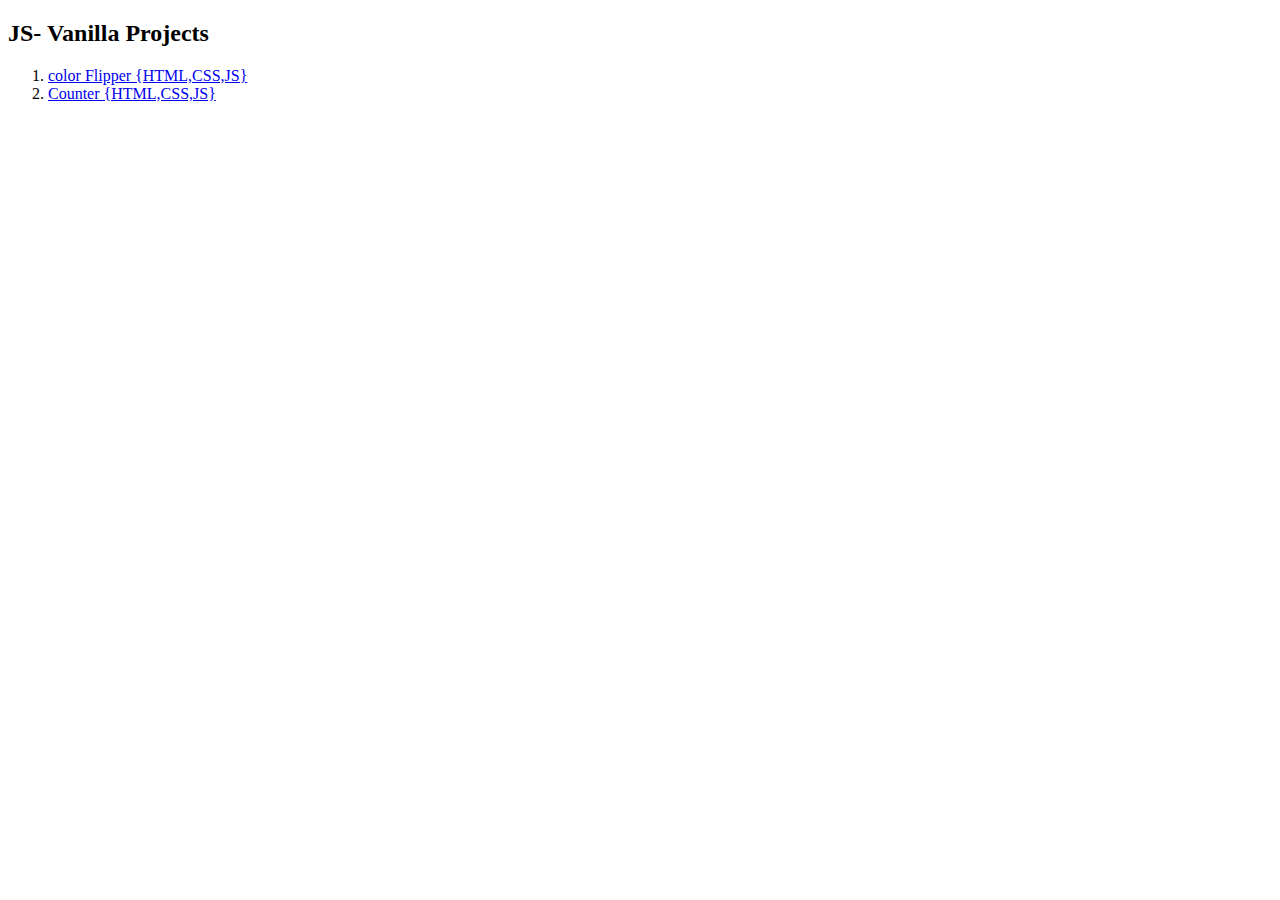
<file: index.html>
<!DOCTYPE html>
<html lang="en">
<head>
    <meta charset="UTF-8">
    <meta http-equiv="X-UA-Compatible" content="IE=edge">
    <meta name="viewport" content="width=device-width, initial-scale=1.0">
    <title>Document</title>
</head>
<body>

    <h2>JS- Vanilla Projects</h2>
    <ol>
        <li><a href="./color-flipper/hex.html"> color Flipper {HTML,CSS,JS} </a></li>
        <li><a href="./counter/index.html"> Counter {HTML,CSS,JS} </a></li>
    </ol>

    
</body>
</html>
</file>
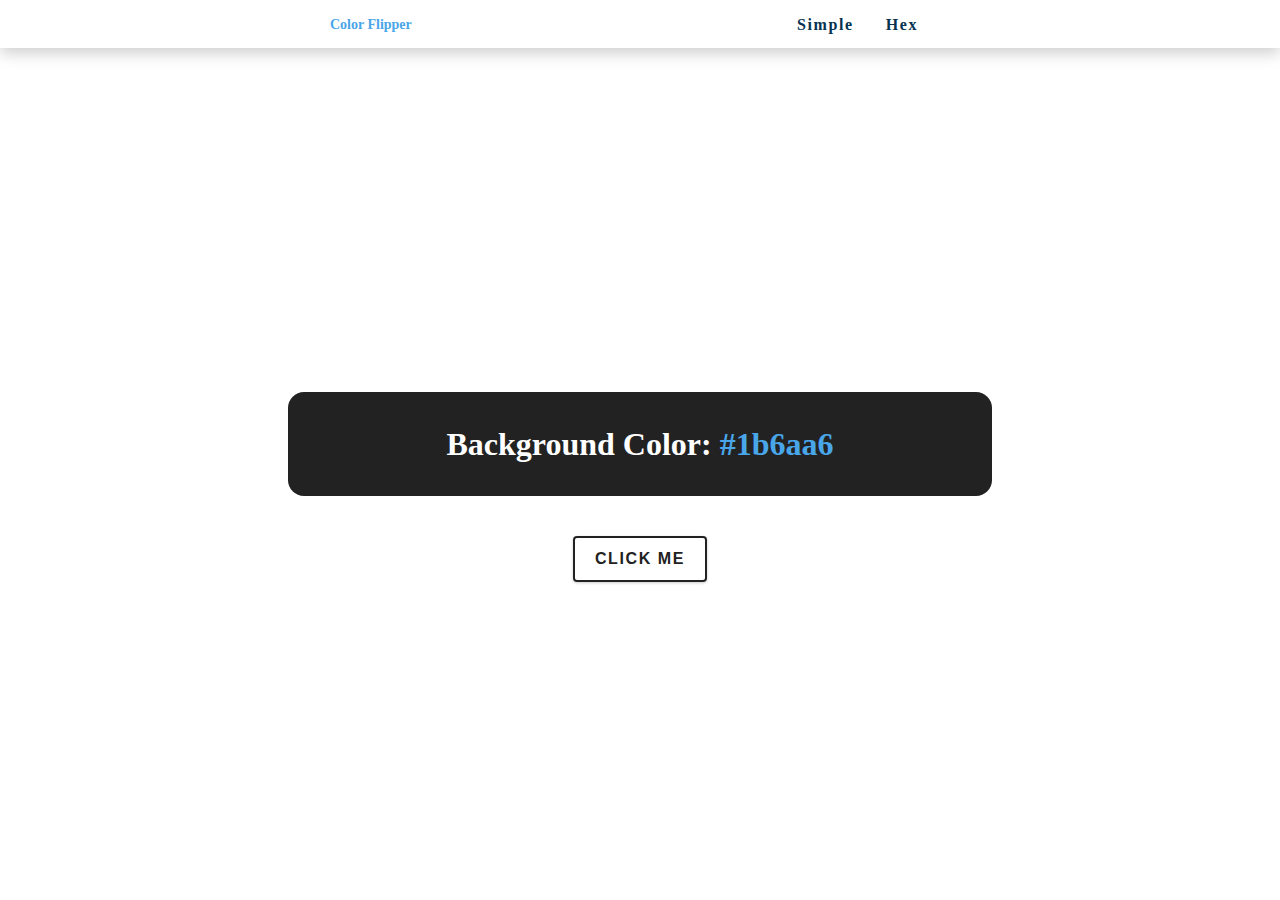
<file: color-flipper/index.html>
<!DOCTYPE html>
<html lang="en">
<head>
    <meta charset="UTF-8">
    <meta http-equiv="X-UA-Compatible" content="IE=edge">
    <meta name="viewport" content="width=device-width, initial-scale=1.0">
    <title>Color Flipper</title>

    <!--Styles-->

    <style>

        h1,
        h2,
        h3,
        h4 {
        letter-spacing: var(--spacing);
        text-transform: capitalize;
        line-height: 1.25;
        margin-bottom: 0.75rem;
        font-family: var(--ff-primary);
        }

        h1 {
        font-size: 3rem;
        }
        h2 {
        font-size: 2rem;
        }
        h3 {
        font-size: 1.25rem;
        }
        h4 {
        font-size: 0.875rem;
        }

        ul{
            list-style-type: none;
        }

        body{
            margin: 0;
            padding: 0;
            border: 0;
            font-size: 1rem;
        }
        h4{
            margin: 0;
            padding: 0;
        }

        a{
            text-decoration: none;
        }

        main {
            min-height: 100vh;
            display: grid;
            place-items: center;
        }

        nav{
            background-color: #fff;
            height: 3rem;
            display: grid;
            align-items: center;
            box-shadow: 0 5px 15px rgba(0, 0, 0, 0.2);
        }

        .nav-center{
            width: 90vw;
            max-width: 620px;
            margin: 0 auto;
            display: flex;
            align-items: center;
            justify-content: space-between;

        }

        .nav-center h4{
            margin-bottom: 0;
            color: hsl(205, 78%, 60%);
        }

        .nav-links{
            display: flex;
        }

        nav a{
            text-transform: capitalize;
            font-weight: 700;
            font-size: 1rem;
            color: hsl(205, 86%, 17%);
            letter-spacing: 0.1rem;
            margin-right: 2rem;
        }

        nav a:hover {
            color: hsl(205, 86%, 17%);
        }
        

        main{
            min-height: calc(100vh - 3rem);
            display: grid;
            place-items: center;
        }

        .container{
            text-align: center;
        }
        
        .container h2{
            background-color: #222;
            color: #fff;
            padding: 2rem;
            width: 40rem;
            border-radius: 1rem;
            margin-bottom: 2.5rem;
        }

        .color{
            color: hsl(205, 78%, 60%);
        }

        .btn-hero{
            font-family: "Roboto", sans-serif;
            text-transform: uppercase;
            background: transparent;
            color:#222;
            letter-spacing: 0.1rem;
            display: inline-block;
            font-weight: 700;
            transition: all 0.3s linear;
            border: 2px solid #222;
            cursor: pointer;
            box-shadow: 0 1px 3px rgba(0, 0, 0, 0.2);
            border-radius: 0.25rem;
            font-size: 1rem;
            padding: 0.75rem 1.25rem;
        }

        .btn-hero:hover {
            color: #fff;
            background: #222;
        }

    </style>

</head>
<body>
    
    <header>
        <nav>
            <div class="nav-center">

                <h4>Color Flipper</h4>

                <ul class="nav-links">
                    <li>
                        <a href="index.html">Simple</a>
                    </li>
                    <li>
                        <a href="hex.html">hex</a>
                    </li>
                </ul>

            </div>
        </nav>        

    </header>

    <main>
        <div class="container">
            <h2>background color: <span class="color"> #1b6aa6 </span></h2>
            <button class="btn btn-hero" id="btn">CLICK ME</button> <!--two classes btn and btn-hero ,, the id for js-->
        </div>
    </main>

    <!--js-->

    <script src="jsfile.js"></script>

</body>
</html>
</file>
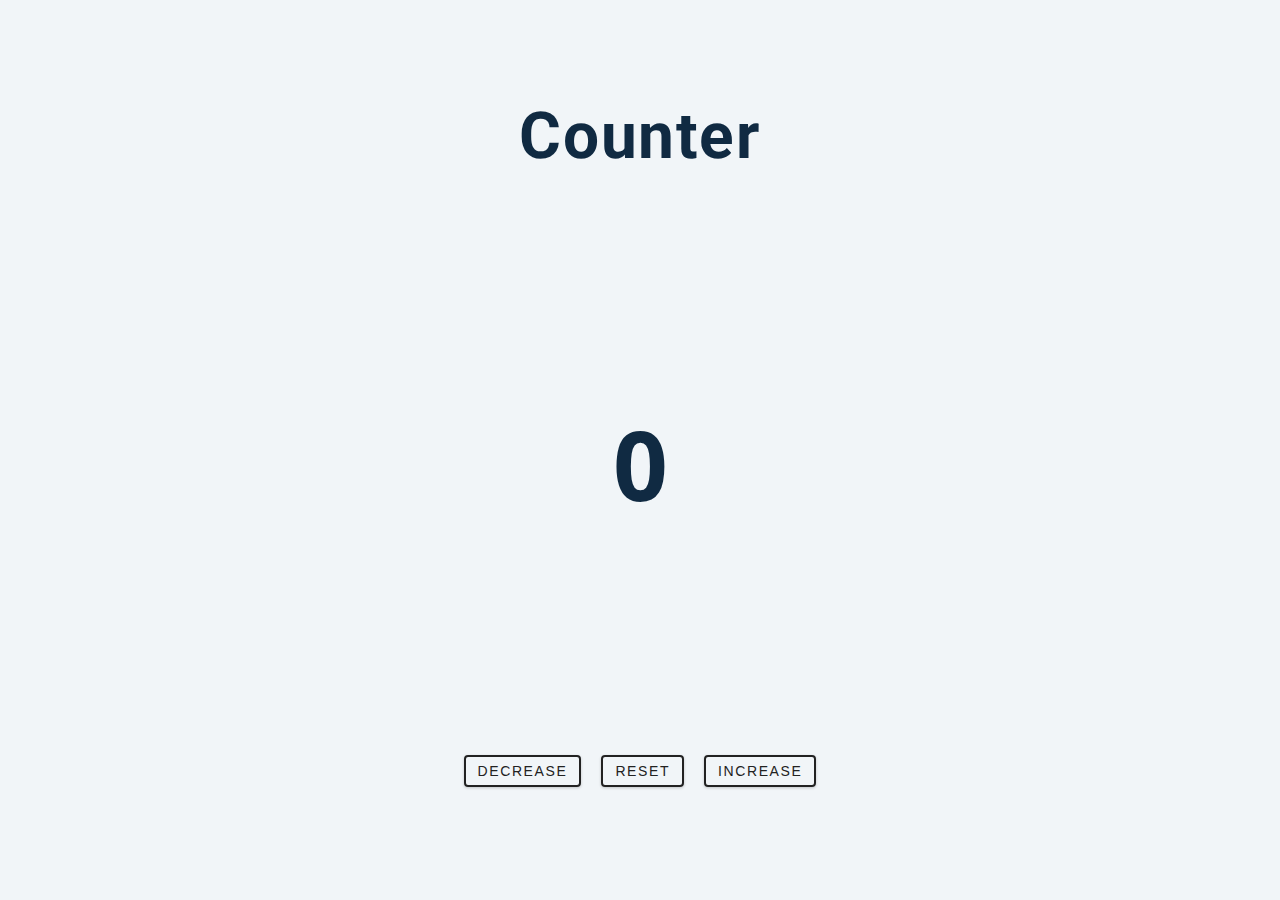
<file: counter/index.html>
<!DOCTYPE html>
<html lang="en">
<head>
    <meta charset="UTF-8">
    <meta http-equiv="X-UA-Compatible" content="IE=edge">
    <meta name="viewport" content="width=device-width, initial-scale=1.0">
    <link rel="stylesheet" href="styling.css">
    <title>Counter</title>
    
</head>
<body>

    <main>

        <h1>Counter</h1>

        <span id="value">0</span>

        <div class="button-container">
            <button class="btn decrease">decrease</button>
            <button class="btn reset">reset</button>
            <button class="btn increase">increase</button>
        </div>

    </main>

    <script src="main.js"></script>
</body>
</html>
</file>
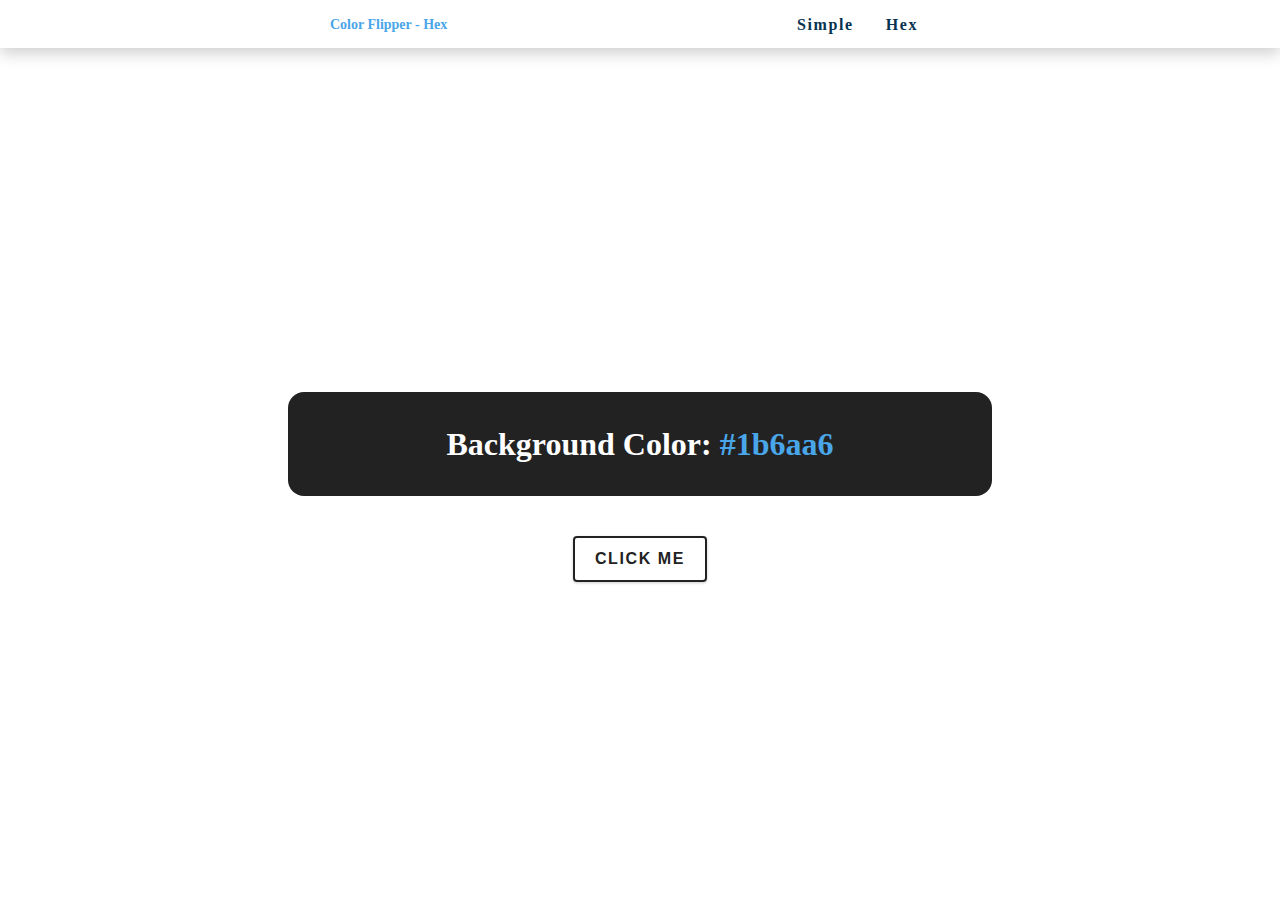
<file: color-flipper/hex.html>
<!DOCTYPE html>
<html lang="en">
<head>
    <meta charset="UTF-8">
    <meta http-equiv="X-UA-Compatible" content="IE=edge">
    <meta name="viewport" content="width=device-width, initial-scale=1.0">
    <title>Color Flipper</title>

    <!--Styles-->

    <style>

        h1,
        h2,
        h3,
        h4 {
        letter-spacing: var(--spacing);
        text-transform: capitalize;
        line-height: 1.25;
        margin-bottom: 0.75rem;
        font-family: var(--ff-primary);
        }

        h1 {
        font-size: 3rem;
        }
        h2 {
        font-size: 2rem;
        }
        h3 {
        font-size: 1.25rem;
        }
        h4 {
        font-size: 0.875rem;
        }

        ul{
            list-style-type: none;
        }

        body{
            margin: 0;
            padding: 0;
            border: 0;
            font-size: 1rem;
        }
        h4{
            margin: 0;
            padding: 0;
        }

        a{
            text-decoration: none;
        }

        main {
            min-height: 100vh;
            display: grid;
            place-items: center;
        }

        nav{
            background-color: #fff;
            height: 3rem;
            display: grid;
            align-items: center;
            box-shadow: 0 5px 15px rgba(0, 0, 0, 0.2);
        }

        .nav-center{
            width: 90vw;
            max-width: 620px;
            margin: 0 auto;
            display: flex;
            align-items: center;
            justify-content: space-between;

        }

        .nav-center h4{
            margin-bottom: 0;
            color: hsl(205, 78%, 60%);
        }

        .nav-links{
            display: flex;
        }

        nav a{
            text-transform: capitalize;
            font-weight: 700;
            font-size: 1rem;
            color: hsl(205, 86%, 17%);
            letter-spacing: 0.1rem;
            margin-right: 2rem;
        }

        nav a:hover {
            color: hsl(205, 86%, 17%);
        }
        

        main{
            min-height: calc(100vh - 3rem);
            display: grid;
            place-items: center;
        }

        .container{
            text-align: center;
        }
        
        .container h2{
            background-color: #222;
            color: #fff;
            padding: 2rem;
            width: 40rem;
            border-radius: 1rem;
            margin-bottom: 2.5rem;
        }

        .color{
            color: hsl(205, 78%, 60%);
        }

        .btn-hero{
            font-family: "Roboto", sans-serif;
            text-transform: uppercase;
            background: transparent;
            color:#222;
            letter-spacing: 0.1rem;
            display: inline-block;
            font-weight: 700;
            transition: all 0.3s linear;
            border: 2px solid #222;
            cursor: pointer;
            box-shadow: 0 1px 3px rgba(0, 0, 0, 0.2);
            border-radius: 0.25rem;
            font-size: 1rem;
            padding: 0.75rem 1.25rem;
        }

        .btn-hero:hover {
            color: #fff;
            background: #222;
        }

    </style>

</head>
<body>
    
    <header>
        <nav>
            <div class="nav-center">

                <h4>Color Flipper - hex</h4>

                <ul class="nav-links">
                    <li>
                        <a href="index.html">Simple</a>
                    </li>
                    <li>
                        <a href="hex.html">hex</a>
                    </li>
                </ul>

            </div>
        </nav>        

    </header>

    <main>
        <div class="container">
            <h2>background color: <span class="color"> #1b6aa6 </span></h2>
            <button class="btn btn-hero" id="btn">CLICK ME</button> <!--two classes btn and btn-hero ,, the id for js-->
        </div>
    </main>

    <!--js-->

    <script src="hex.js"></script>

</body>
</html>
</file>
<file: counter/styling.css>
/*
=============== 
Fonts
===============
*/
@import url("https://fonts.googleapis.com/css?family=Open+Sans|Roboto:400,700&display=swap");

/*
=============== 
Variables
===============
*/

:root {
  /* dark shades of primary color*/
  --clr-primary-1: hsl(205, 86%, 17%);
  --clr-primary-2: hsl(205, 77%, 27%);
  --clr-primary-3: hsl(205, 72%, 37%);
  --clr-primary-4: hsl(205, 63%, 48%);
  /* primary/main color */
  --clr-primary-5: hsl(205, 78%, 60%);
  /* lighter shades of primary color */
  --clr-primary-6: hsl(205, 89%, 70%);
  --clr-primary-7: hsl(205, 90%, 76%);
  --clr-primary-8: hsl(205, 86%, 81%);
  --clr-primary-9: hsl(205, 90%, 88%);
  --clr-primary-10: hsl(205, 100%, 96%);
  /* darkest grey - used for headings */
  --clr-grey-1: hsl(209, 61%, 16%);
  --clr-grey-2: hsl(211, 39%, 23%);
  --clr-grey-3: hsl(209, 34%, 30%);
  --clr-grey-4: hsl(209, 28%, 39%);
  /* grey used for paragraphs */
  --clr-grey-5: hsl(210, 22%, 49%);
  --clr-grey-6: hsl(209, 23%, 60%);
  --clr-grey-7: hsl(211, 27%, 70%);
  --clr-grey-8: hsl(210, 31%, 80%);
  --clr-grey-9: hsl(212, 33%, 89%);
  --clr-grey-10: hsl(210, 36%, 96%);
  --clr-white: #fff;
  --clr-red-dark: hsl(360, 67%, 44%);
  --clr-red-light: hsl(360, 71%, 66%);
  --clr-green-dark: hsl(125, 67%, 44%);
  --clr-green-light: hsl(125, 71%, 66%);
  --clr-black: #222;
  --ff-primary: "Roboto", sans-serif;
  --ff-secondary: "Open Sans", sans-serif;
  --transition: all 0.3s linear;
  --spacing: 0.1rem;
  --radius: 0.25rem;
  --light-shadow: 0 5px 15px rgba(0, 0, 0, 0.1);
  --dark-shadow: 0 5px 15px rgba(0, 0, 0, 0.2);
  --max-width: 1170px;
  --fixed-width: 620px;
}
/*
=============== 
Global Styles
===============
*/

*,
::after,
::before {
  margin: 0;
  padding: 0;
  box-sizing: border-box;
}
body {
  font-family: var(--ff-secondary);
  background: var(--clr-grey-10);
  color: var(--clr-grey-1);
  line-height: 1.5;
  font-size: 0.875rem;
}
ul {
  list-style-type: none;
}
a {
  text-decoration: none;
}
h1,
h2,
h3,
h4 {
  letter-spacing: var(--spacing);
  text-transform: capitalize;
  line-height: 1.25;
  margin-bottom: 0.75rem;
  font-family: var(--ff-primary);
}
h1 {
  font-size: 3rem;
}
h2 {
  font-size: 2rem;
}
h3 {
  font-size: 1.25rem;
}
h4 {
  font-size: 0.875rem;
}
p {
  margin-bottom: 1.25rem;
  color: var(--clr-grey-5);
}
@media screen and (min-width: 800px) {
  h1 {
    font-size: 4rem;
  }
  h2 {
    font-size: 2.5rem;
  }
  h3 {
    font-size: 1.75rem;
  }
  h4 {
    font-size: 1rem;
  }
  body {
    font-size: 1rem;
  }
  h1,
  h2,
  h3,
  h4{
    line-height: 1;
  }
}
/*  global classes */

/* section */
.section {
  padding: 5rem 0;
}

.section-center {
  width: 90vw;
  margin: 0 auto;
  max-width: 1170px;
}
@media screen and (min-width: 992px) {
  .section-center {
    width: 95vw;
  }
}
main {
  min-height: 100vh;
  display: grid;
  place-items: center;
}

/*
=============== 
Counter
===============
*/

main {
  min-height: 100vh;
  display: grid;
  place-items: center;
}
.container {
  text-align: center;
}
#value {
  font-size: 6rem;
  font-weight: bold;
}
.btn {
  text-transform: uppercase;
  background: transparent;
  color: var(--clr-black);
  padding: 0.375rem 0.75rem;
  letter-spacing: var(--spacing);
  display: inline-block;
  transition: var(--transition);
  font-size: 0.875rem;
  border: 2px solid var(--clr-black);
  cursor: pointer;
  box-shadow: 0 1px 3px rgba(0, 0, 0, 0.2);
  border-radius: var(--radius);
  margin: 0.5rem;
}
.btn:hover {
  color: var(--clr-white);
  background: var(--clr-black);
}
</file>
